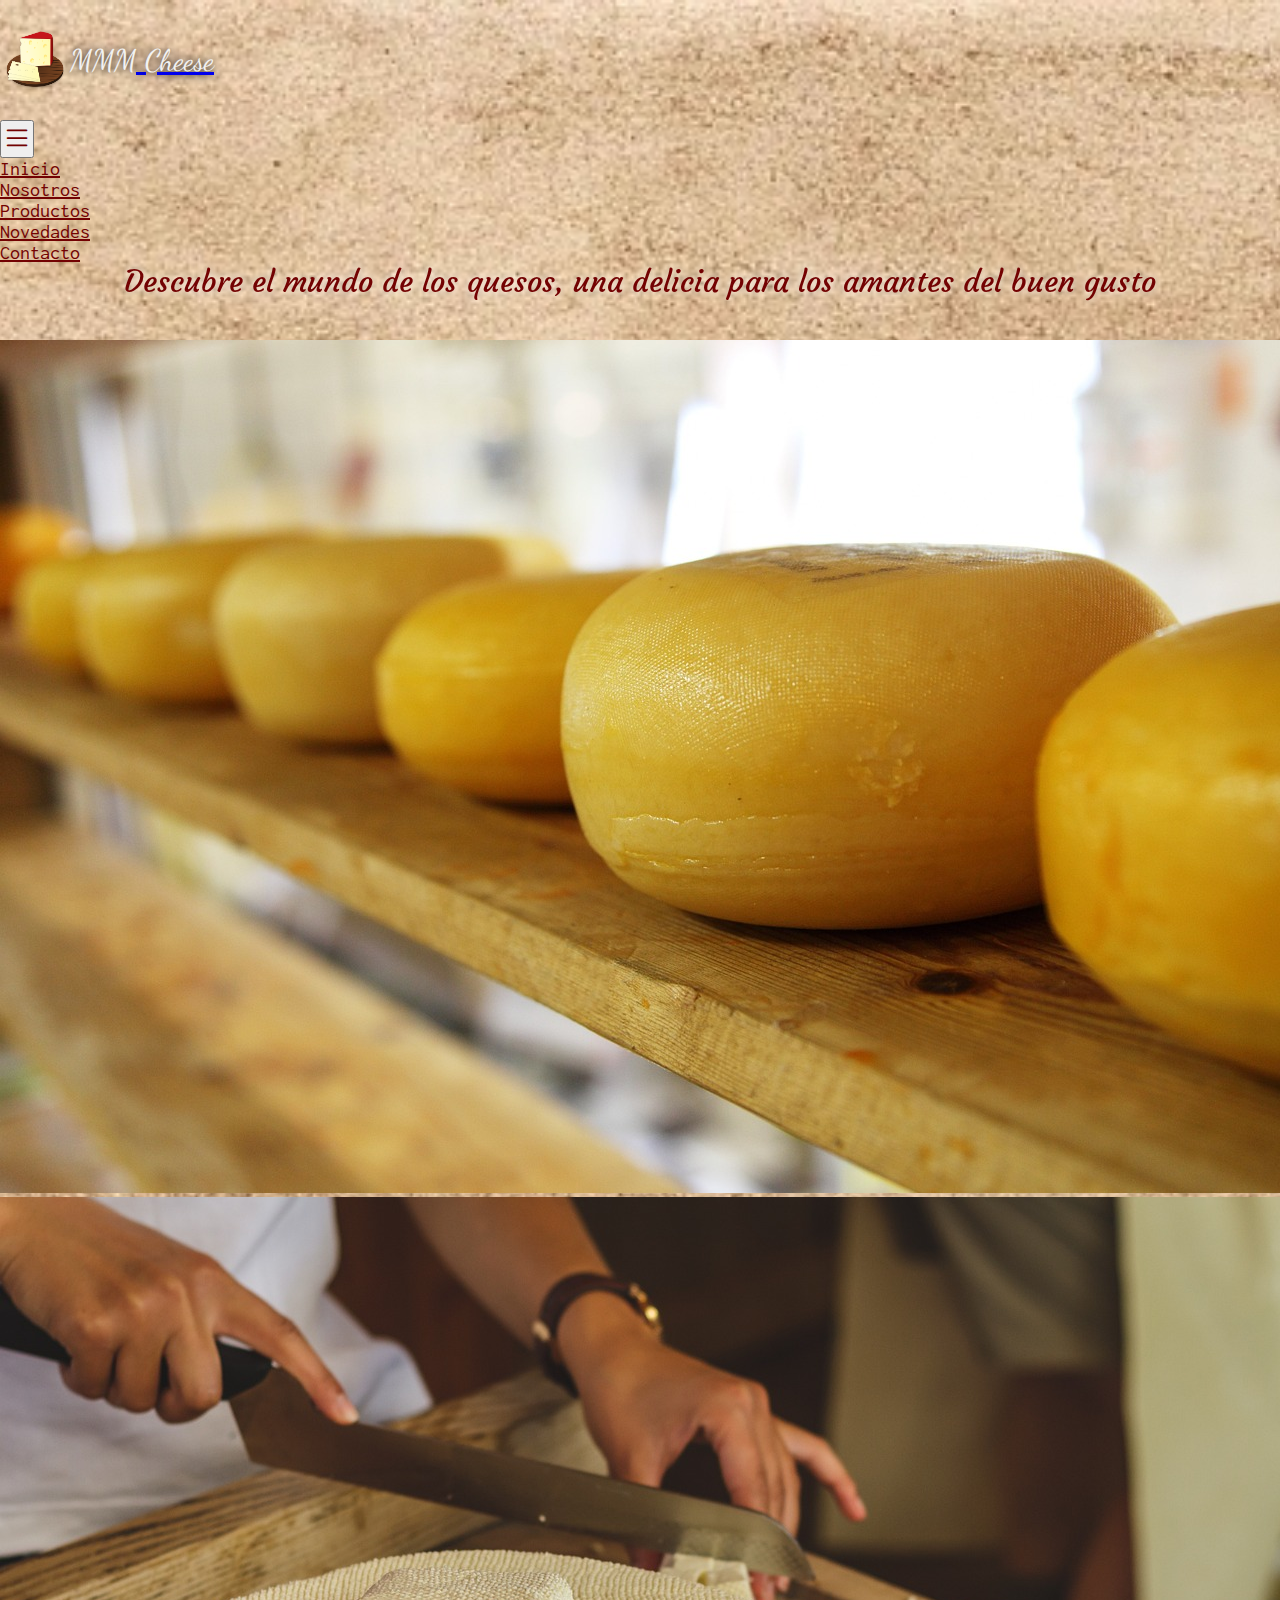
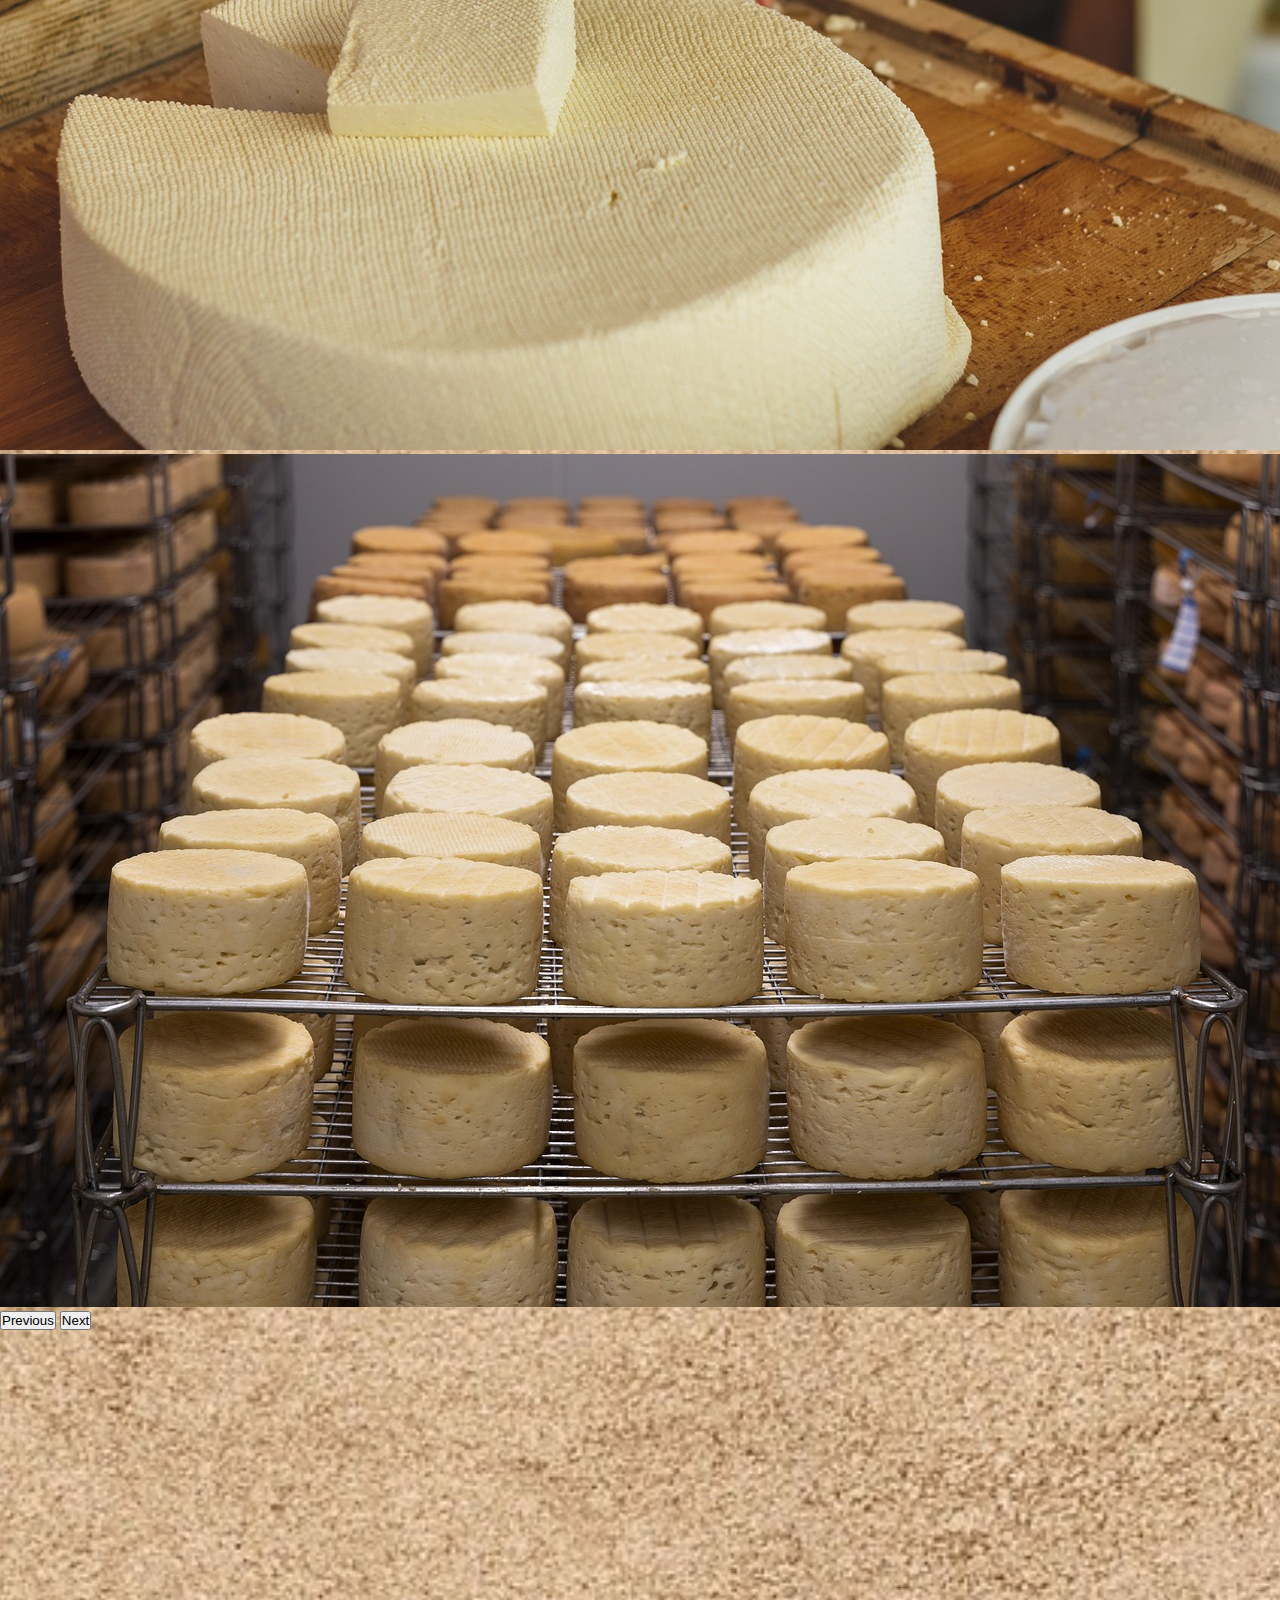
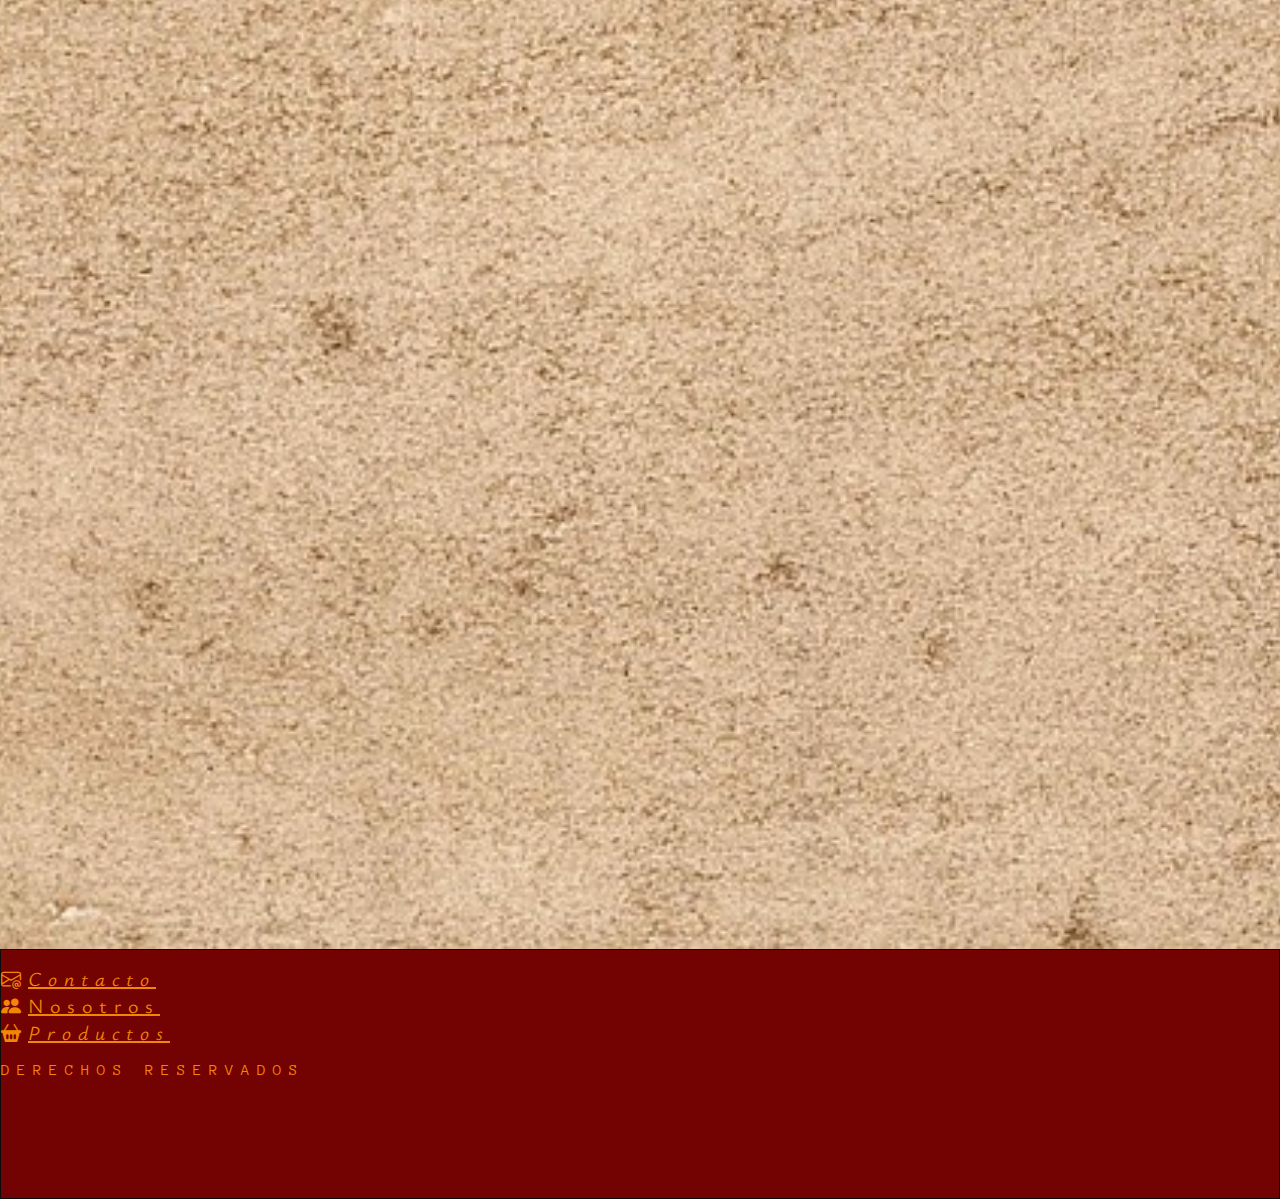
<file: index.html>
<!DOCTYPE html>
<html lang="es">

<head>
    <meta charset="UTF-8">
    <meta http-equiv="X-UA-Compatible" content="IE=edge">
    <meta name="viewport" content="width=device-width, initial-scale=1.0">
    <meta name="keywords" content="queso,queseria,amarillo, naranjo,lacteos">
    <link rel="stylesheet" href="https://cdnjs.cloudflare.com/ajax/libs/font-awesome/6.4.0/css/all.min.css"
        integrity="sha512-iecdLmaskl7CVkqkXNQ/ZH/XLlvWZOJyj7Yy7tcenmpD1ypASozpmT/E0iPtmFIB46ZmdtAc9eNBvH0H/ZpiBw=="
        crossorigin="anonymous" referrerpolicy="no-referrer" />
    <link rel="stylesheet" href="https://cdn.jsdelivr.net/npm/bootstrap@4.6.2/dist/css/bootstrap.min.css"
        integrity="sha384-xOolHFLEh07PJGoPkLv1IbcEPTNtaed2xpHsD9ESMhqIYd0nLMwNLD69Npy4HI+N" crossorigin="anonymous">
    <link rel="stylesheet" href="https://cdn.jsdelivr.net/npm/bootstrap-icons@1.10.5/font/bootstrap-icons.css">
    <link href="https://unpkg.com/aos@2.3.1/dist/aos.css" rel="stylesheet">
    <link rel="stylesheet" href="./estilos.css">
    <link rel="shortcut icon" href="/img/icon.png" type="image/x-icon">
    <title>MMMCheese</title>
</head>
<body>
    <main class="principal">
        <nav class="navbar navbar-expand-lg navbar-dark">
            <!-- Brand -->
            <a class="navbar-brand" href="./index.html">
                <img src="./img/logo.png" alt="Logo" class="imglogo" />
                <aside class="namelogo"">
                    mmm
                    <span>cheese</span>
                </aside>
            </a>
            <!-- Toggler/collapsibe Button -->
            <button class=" navbar-toggler text-center" type="button" data-toggle="collapse"
                    data-target="#collapsibleNavbar">
                    <i class="bi bi-list icon"></i>
                    </button>

                    <!-- Navbar links -->
                    <div class="collapse navbar-collapse" id="collapsibleNavbar">
                        <ul class="navbar-nav text-center">
                            <li class="nav-item">
                                <a class="nav-link" href="index.html"><i class="fa-solid fa-cheese fa-xs";"></i>inicio</a>
                            </li>
                            <li class="nav-item">
                                <a class="nav-link" href="./pages/nosotros.html"><i class="fa-solid fa-cheese fa-xs";"></i>nosotros</a>
                            </li>
                            <li class="nav-item">
                                <a class="nav-link" href="./pages/productos.html"><i class="fa-solid fa-cheese fa-xs";"></i>productos</a>
                            </li>
                            <li class="nav-item">
                                <a class="nav-link" href="./pages/novedades.html"><i class="fa-solid fa-cheese fa-xs";"></i>novedades</a>
                            </li>
                            <li class="nav-item">
                                <a class="nav-link" href="./pages/contacto.html"><i class="fa-solid fa-cheese fa-xs";"></i>contacto</a>
                            </li>
                        </ul>
                    </div>
        </nav>
        <!-- NavBar Fin -->
        <div class="text-ini" data-aos="zoom-in" data-aos-duration="1000">
            Descubre el mundo de los quesos, una delicia para los amantes del buen gusto
        </div>
        <!-- Carousel Inicio -->
        <div id="carouselExampleControls" class="carousel slide" data-ride="carousel">
            <div class="carousel-inner">
                <div class="carousel-item active">
                    <img src="./img/Chee2.jpg" class="d-block w-100" alt="queso" />
                    <div class="carousel-caption d-none d-md-block">
                    </div>
                </div>
                <div class="carousel-item">
                    <img src="./img/Chee12.jpg" class="d-block w-100" alt="queso-degustacion" />
                    <div class="carousel-caption d-none d-md-block">
                    </div>
                </div>
                <div class="carousel-item">
                    <img src="./img/Chee3.jpg" class="d-block w-100" alt="queso-variedad" />
                    <div class="carousel-caption d-none d-md-block">
                    </div>
                </div>
            </div>
            <button class="carousel-control-prev" type="button" data-target="#carouselExampleControls"
                data-slide="prev">
                <span class="carousel-control-prev-icon" aria-hidden="true"></span>
                <span class="sr-only">Previous</span>
            </button>
            <button class="carousel-control-next" type="button" data-target="#carouselExampleControls"
                data-slide="next">
                <span class="carousel-control-next-icon" aria-hidden="true"></span>
                <span class="sr-only">Next</span>
            </button>
        </div>
        <!-- Carousel Fin -->

        <section class="articulos">
            <div class="card" data-aos="fade-down-right" data-aos-easing="ease" data-aos-duration="1500">
                <div class="convenio-img"></div>
                <h3 class="titulo">convenios</h3>
                <p class="desc">¡Nos complace anunciar y celebrar nuevos convenios que marcará el comienzo de una colaboración fructífera!</p>
                <a href="./pages/novedades.html" class="boton">novedades</a>
            </div>
            <div class="card" data-aos="fade-down-left" data-aos-easing="ease" data-aos-duration="1500">
                <div class="fundido-img"></div>
                <h3 class="titulo">acerca de nosotros</h3>
                <p class="desc">Desde los orígenes, el queso nos une en cada bocado.</p>
                <a href="./pages/nosotros.html" class="boton">conocenos</a>
            </div>
            <div class="card" data-aos="fade-down-right" data-aos-easing="ease" data-aos-duration="1500">
                <div class="variedad-img"></div>
                <h3 class="titulo">productos</h3>
                <p class="desc">Cada uno de nuestros productos destacan por su sabor excepcional, su textura irresistible y su presentación cuidadosamente elaborada</p>
                <a href="./pages/productos.html" class="boton">productos</a>
            </div>
        </section>
    </main>
    <footer class="footer">
        <div class="container-fluid">
            <div class="row">
                <div class="col-lg-4 text-center acc-rig">
                    <ul class="list">
                        <li><a href="./pages/contacto.html"><i class="bi bi-envelope-at">contacto</i></a></li>
                        <li><a href="./pages/nosotros.html" <i class="bi bi-people-fill">nosotros</i></a></li>
                        <li><a href="./pages/productos.html"><i class="bi bi-basket2-fill">productos</i></a></li>
                    </ul>
                </div>
            </div>
            <div class="row">
                <div class="col-lg-12 text-center redes ">
                    <p><i class="fa-regular fa-registered"></i>derechos reservados</p>
                    <a href="#"><i class="fa-brands fa-facebook"></i></a>
                    <a href="#"><i class="fa-brands fa-whatsapp"></i></a>
                    <a href="#"><i class="fa-brands fa-instagram"></i></a>
                </div>
            </div>
    </footer>


    <script src="https://unpkg.com/aos@2.3.1/dist/aos.js"></script>
    <script>
        AOS.init();
    </script>
    <script src="https://cdn.jsdelivr.net/npm/jquery@3.5.1/dist/jquery.slim.min.js"
        integrity="sha384-DfXdz2htPH0lsSSs5nCTpuj/zy4C+OGpamoFVy38MVBnE+IbbVYUew+OrCXaRkfj" crossorigin="anonymous">
    </script>
    <script src="https://cdn.jsdelivr.net/npm/popper.js@1.16.1/dist/umd/popper.min.js"
        integrity="sha384-9/reFTGAW83EW2RDu2S0VKaIzap3H66lZH81PoYlFhbGU+6BZp6G7niu735Sk7lN" crossorigin="anonymous">
    </script>
    <script src="https://cdn.jsdelivr.net/npm/bootstrap@4.6.2/dist/js/bootstrap.min.js"
        integrity="sha384-+sLIOodYLS7CIrQpBjl+C7nPvqq+FbNUBDunl/OZv93DB7Ln/533i8e/mZXLi/P+" crossorigin="anonymous">
    </script>
</body>

</html>
</file>
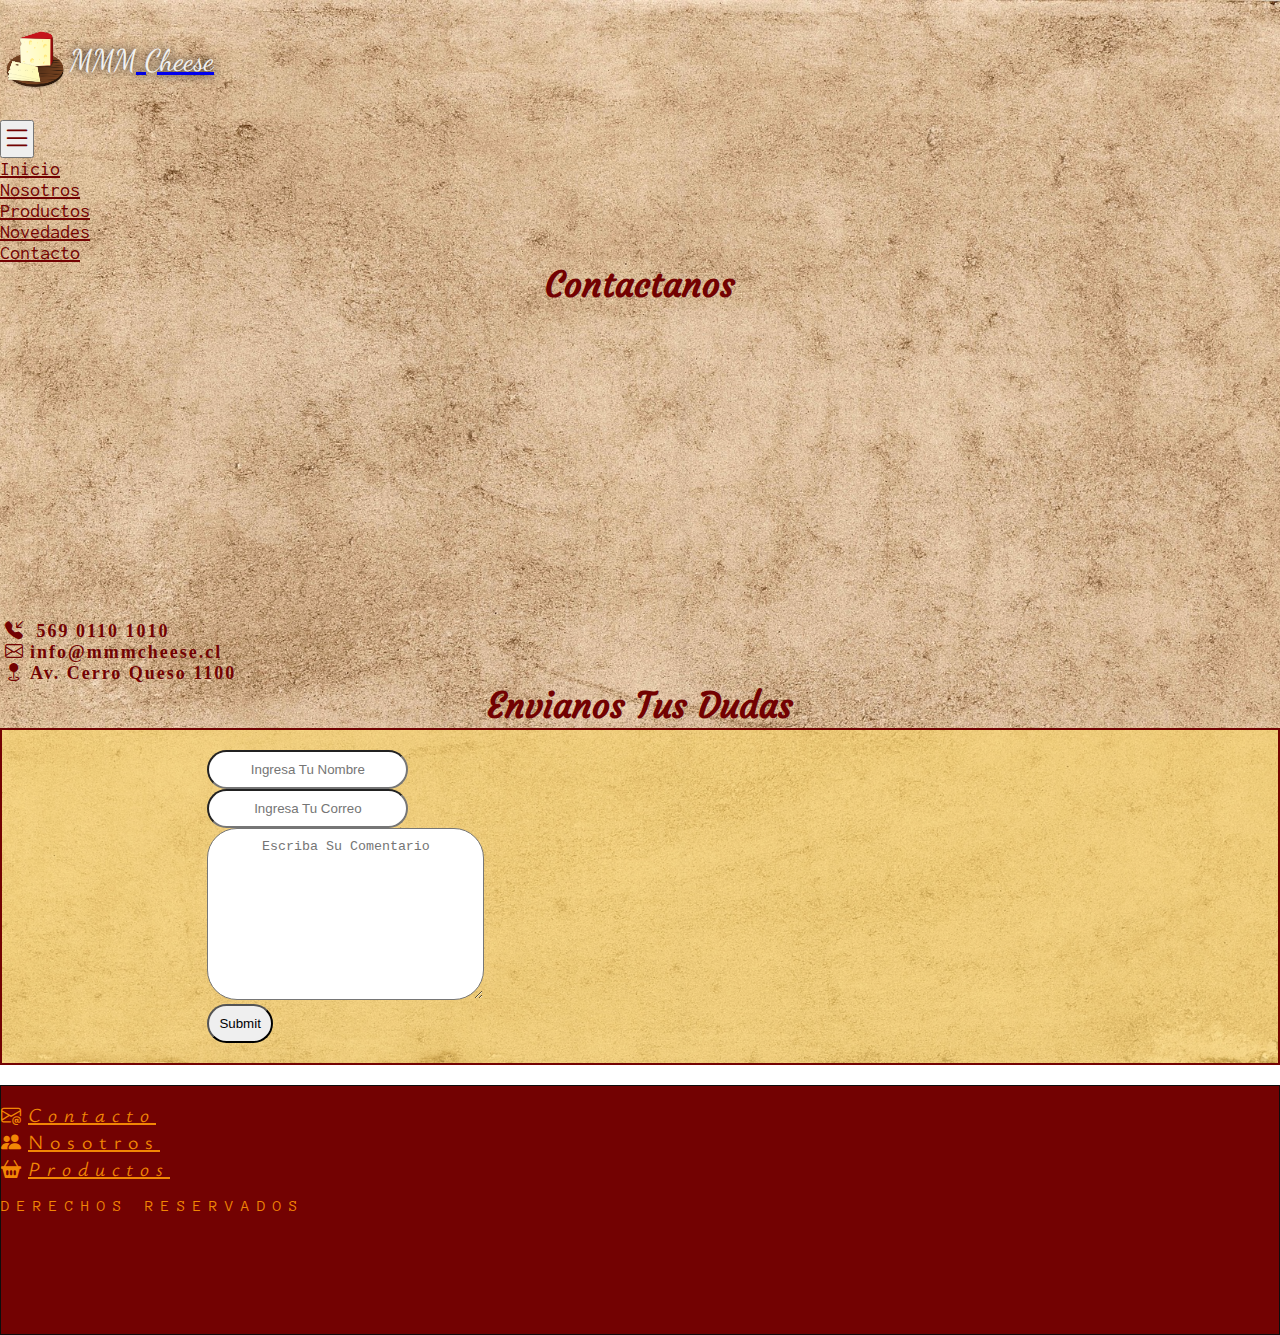
<file: pages/contacto.html>
<!DOCTYPE html>
<html lang="es">

<head>
    <meta charset="UTF-8">
    <meta http-equiv="X-UA-Compatible" content="IE=edge">
    <meta name="viewport" content="width=device-width, initial-scale=1.0">
    <meta name="keywords" content="queso,queseria,amarillo, naranjo,lacteos">
    <link rel="stylesheet" href="https://cdnjs.cloudflare.com/ajax/libs/font-awesome/6.4.0/css/all.min.css"
        integrity="sha512-iecdLmaskl7CVkqkXNQ/ZH/XLlvWZOJyj7Yy7tcenmpD1ypASozpmT/E0iPtmFIB46ZmdtAc9eNBvH0H/ZpiBw=="
        crossorigin="anonymous" referrerpolicy="no-referrer" />
    <link rel="stylesheet" href="https://cdn.jsdelivr.net/npm/bootstrap@4.6.2/dist/css/bootstrap.min.css"
        integrity="sha384-xOolHFLEh07PJGoPkLv1IbcEPTNtaed2xpHsD9ESMhqIYd0nLMwNLD69Npy4HI+N" crossorigin="anonymous">
    <link rel="stylesheet" href="https://cdn.jsdelivr.net/npm/bootstrap-icons@1.10.5/font/bootstrap-icons.css">
    <link href="https://unpkg.com/aos@2.3.1/dist/aos.css" rel="stylesheet">
    <link rel="stylesheet" href="../estilos.css">
    <link rel="shortcut icon" href="/img/icon.png" type="image/x-icon">
    <title>Contacto</title>
</head>

<body>
    <main class="principal">
        <nav class="navbar navbar-expand-lg navbar-dark">
            <!-- Brand -->
            <a class="navbar-brand" href="./index.html">
                <img src="../img/logo.png" alt="Logo" class="imglogo" />
                <aside class="namelogo"">
                    mmm
                    <span>cheese</span>
                </aside>
            </a>
            <!-- Toggler/collapsibe Button -->
            <button class=" navbar-toggler text-center" type="button" data-toggle="collapse"
                    data-target="#collapsibleNavbar">
                    <i class="bi bi-list icon"></i>
                    </button>

                    <!-- Navbar links -->
                    <div class="collapse navbar-collapse" id="collapsibleNavbar">
                        <ul class="navbar-nav text-center">
                            <li class="nav-item">
                                <a class="nav-link" href="../index.html"><i class="fa-solid fa-cheese fa-xs"
                                        ;"></i>inicio</a>
                            </li>
                            <li class="nav-item">
                                <a class="nav-link" href="./nosotros.html"><i class="fa-solid fa-cheese fa-xs"
                                        ;"></i>nosotros</a>
                            </li>
                            <li class="nav-item">
                                <a class="nav-link" href="./productos.html"><i class="fa-solid fa-cheese fa-xs"
                                        ;"></i>productos</a>
                            </li>
                            <li class="nav-item">
                                <a class="nav-link" href="./novedades.html"><i class="fa-solid fa-cheese fa-xs"
                                        ;"></i>novedades</a>
                            </li>
                            <li class="nav-item">
                                <a class="nav-link" href="./contacto.html"><i class="fa-solid fa-cheese fa-xs"
                                        ;"></i>contacto</a>
                            </li>
                        </ul>
                    </div>
        </nav>
        <!-- NavBar Fin -->
        <h1 class="con-tit">contactanos</h1>
        <div class="container-fluid product">
            <div class="row">
                <aside class="col-lg-6 left">
                    <iframe
                        src="https://www.google.com/maps/embed?pb=!1m18!1m12!1m3!1d1583.289187346027!2d-72.35399765557251!3d-37.4706757!2m3!1f0!2f0!3f0!3m2!1i1024!2i768!4f13.1!3m3!1m2!1s0x966bdd48504590d9%3A0x6920270b92261b95!2sPlaza%20de%20Armas%20de%20Los%20%C3%81ngeles!5e0!3m2!1ses-419!2scl!4v1685237713601!5m2!1ses-419!2scl"
                        width="auto" height="300" style="border:0;" allowfullscreen="" loading="lazy"
                        referrerpolicy="no-referrer-when-downgrade"></iframe>
                </aside>
                <aside class="col-lg-6 right">
                    <p><i class="bi bi-telephone-inbound-fill"></i> 569 0110 1010</p>
                    <p><i class="bi bi-envelope"></i>info@mmmcheese.cl</p>
                    <p><i class="bi bi-geo-fill"></i>Av. Cerro Queso 1100</p>
                </aside>
                <section class="col-lg-12 formulario">
                    <h2>envianos tus dudas</h2>
                    <form method="post" enctype="text/plain">
                        <label for=""></label>
                        <input type="text" placeholder="Ingresa tu nombre" required><br>
                        <label for=""></label>
                        <input type="text" placeholder="Ingresa tu correo" required><br>
                        <label for=""></label>
                        <textarea name="" id="" cols="30" rows="10"  placeholder="Escriba su comentario" required></textarea><br>
                        <input type="submit">
                    </form>
                </section>
                    
            </div>
        </div>
    </main>
    <footer class="footer">
        <div class="container-fluid">
            <div class="row">
                <div class="col-lg-4 text-center acc-rig">
                    <ul class="list">
                        <li><a href="./contacto.html"><i class="bi bi-envelope-at">contacto</i></a></li>
                        <li><a href="./nosotros.html" <i class="bi bi-people-fill">nosotros</i></a></li>
                        <li><a href="./productos.html"><i class="bi bi-basket2-fill">productos</i></a></li>
                    </ul>
                </div>
            </div>
            <div class="row">
                <div class="col-lg-12 text-center redes ">
                    <p><i class="fa-regular fa-registered"></i>derechos reservados</p>
                    <a href="#"><i class="fa-brands fa-facebook"></i></a>
                    <a href="#"><i class="fa-brands fa-whatsapp"></i></a>
                    <a href="#"><i class="fa-brands fa-instagram"></i></a>
                </div>
            </div>
    </footer>
    <script src="https://unpkg.com/aos@2.3.1/dist/aos.js"></script>
    <script>
        AOS.init();
    </script>
    <script src="https://cdn.jsdelivr.net/npm/jquery@3.5.1/dist/jquery.slim.min.js"
        integrity="sha384-DfXdz2htPH0lsSSs5nCTpuj/zy4C+OGpamoFVy38MVBnE+IbbVYUew+OrCXaRkfj" crossorigin="anonymous">
    </script>
    <script src="https://cdn.jsdelivr.net/npm/popper.js@1.16.1/dist/umd/popper.min.js"
        integrity="sha384-9/reFTGAW83EW2RDu2S0VKaIzap3H66lZH81PoYlFhbGU+6BZp6G7niu735Sk7lN" crossorigin="anonymous">
    </script>
    <script src="https://cdn.jsdelivr.net/npm/bootstrap@4.6.2/dist/js/bootstrap.min.js"
        integrity="sha384-+sLIOodYLS7CIrQpBjl+C7nPvqq+FbNUBDunl/OZv93DB7Ln/533i8e/mZXLi/P+" crossorigin="anonymous">
    </script>
</body>

</html>
</file>
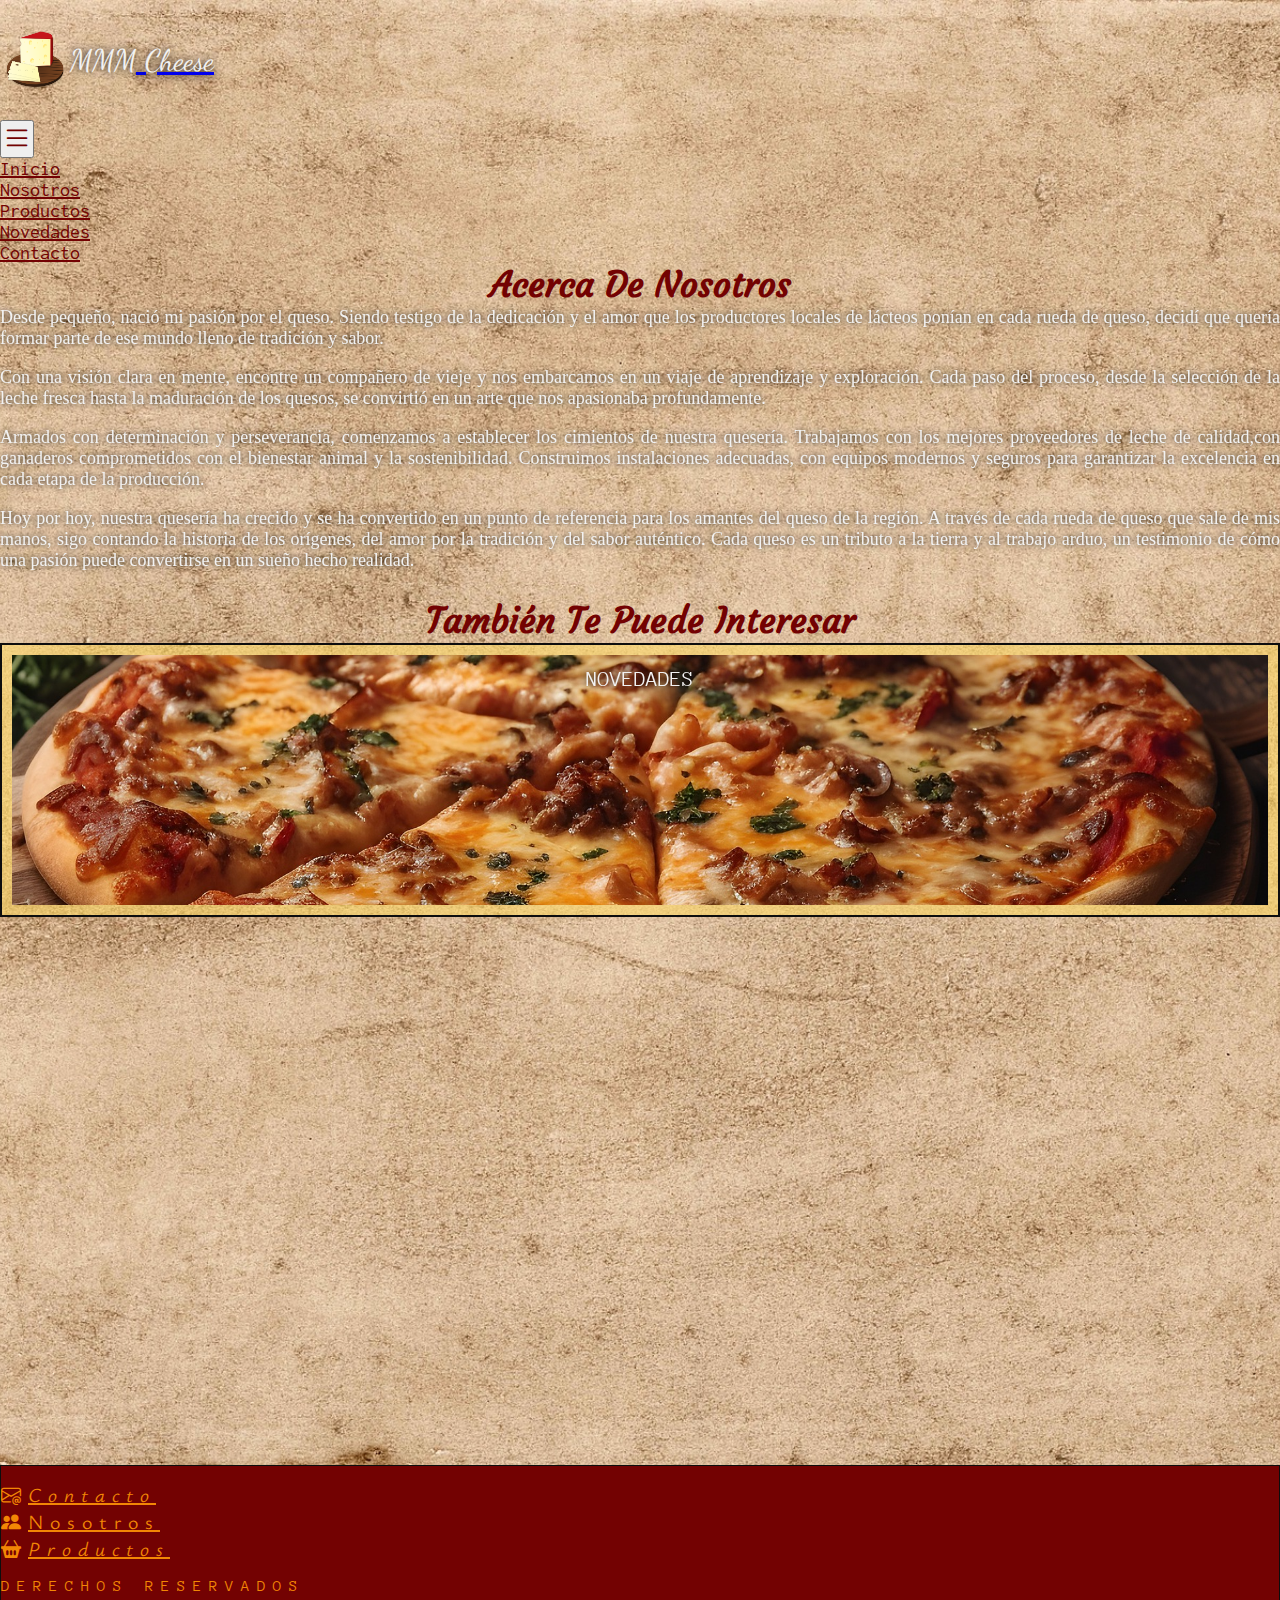
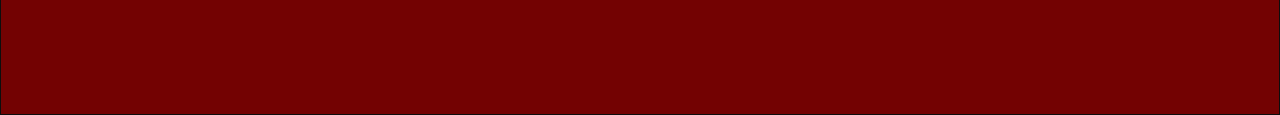
<file: pages/nosotros.html>
<!DOCTYPE html>
<html lang="es">

<head>
    <meta charset="UTF-8">
    <meta http-equiv="X-UA-Compatible" content="IE=edge">
    <meta name="viewport" content="width=device-width, initial-scale=1.0">
    <meta name="keywords" content="queso,queseria,amarillo, naranjo,lacteos">
    <link rel="shortcut icon" href="../img/icon.png" type="image/x-icon">
    <link rel="stylesheet" href="https://cdnjs.cloudflare.com/ajax/libs/font-awesome/6.4.0/css/all.min.css"
        integrity="sha512-iecdLmaskl7CVkqkXNQ/ZH/XLlvWZOJyj7Yy7tcenmpD1ypASozpmT/E0iPtmFIB46ZmdtAc9eNBvH0H/ZpiBw=="
        crossorigin="anonymous" referrerpolicy="no-referrer" />
    <link rel="stylesheet" href="https://cdn.jsdelivr.net/npm/bootstrap@4.6.2/dist/css/bootstrap.min.css"
        integrity="sha384-xOolHFLEh07PJGoPkLv1IbcEPTNtaed2xpHsD9ESMhqIYd0nLMwNLD69Npy4HI+N" crossorigin="anonymous">
    <link rel="stylesheet" href="https://cdn.jsdelivr.net/npm/bootstrap-icons@1.10.5/font/bootstrap-icons.css">
    <link href="https://unpkg.com/aos@2.3.1/dist/aos.css" rel="stylesheet">
    <link rel="stylesheet" href="../estilos.css">
    <link rel="shortcut icon" href="/img/icon.png" type="image/x-icon">
    <title>Nosotros</title>
</head>

<body>
    <main class="principal">
        <nav class="navbar navbar-expand-lg navbar-dark">
            <!-- Brand -->
            <a class="navbar-brand" href="./index.html">
                <img src="../img/logo.png" alt="Logo" class="imglogo" />
                <aside class="namelogo"">
                    mmm
                    <span>cheese</span>
                </aside>
            </a>
            <!-- Toggler/collapsibe Button -->
            <button class=" navbar-toggler text-center" type="button" data-toggle="collapse"
                    data-target="#collapsibleNavbar">
                    <i class="bi bi-list icon"></i>
                    </button>

                    <!-- Navbar links -->
                    <div class="collapse navbar-collapse" id="collapsibleNavbar">
                        <ul class="navbar-nav text-center">
                            <li class="nav-item">
                                <a class="nav-link" href="../index.html"><i class="fa-solid fa-cheese fa-xs"
                                        ;"></i>inicio</a>
                            </li>
                            <li class="nav-item">
                                <a class="nav-link" href="./nosotros.html"><i class="fa-solid fa-cheese fa-xs"
                                        ;"></i>nosotros</a>
                            </li>
                            <li class="nav-item">
                                <a class="nav-link" href="./productos.html"><i class="fa-solid fa-cheese fa-xs"
                                        ;"></i>productos</a>
                            </li>
                            <li class="nav-item">
                                <a class="nav-link" href="./novedades.html"><i class="fa-solid fa-cheese fa-xs"
                                        ;"></i>novedades</a>
                            </li>
                            <li class="nav-item">
                                <a class="nav-link" href="./contacto.html"><i class="fa-solid fa-cheese fa-xs"
                                        ;"></i>contacto</a>
                            </li>
                        </ul>
                    </div>
        </nav>
        <!-- NavBar Fin -->
        <div class="nosotros">
            <h1 class="nos-tit">acerca de nosotros</h1>
            <p class="desc" data-aos="fade-right">Desde pequeño, nació mi pasión por el queso. Siendo testigo de la
                dedicación y el amor que los productores locales de lácteos ponían en cada rueda de queso, decidí que
                quería formar parte de ese mundo lleno de tradición y sabor.</p><br>
            <p class="desc" data-aos="fade-left">Con una visión clara en mente, encontre un compañero de vieje y nos
                embarcamos en un viaje de aprendizaje y exploración. Cada paso del proceso, desde la selección de la
                leche fresca hasta la maduración de los quesos, se convirtió en un arte que nos apasionaba
                profundamente.</p><br>
            <p class="desc" data-aos="fade-right">Armados con determinación y perseverancia, comenzamos a establecer los
                cimientos de nuestra quesería. Trabajamos con los mejores proveedores de leche de calidad,con ganaderos
                comprometidos con el bienestar animal y la sostenibilidad. Construimos instalaciones adecuadas, con
                equipos modernos y seguros para garantizar la excelencia en cada etapa de la producción.</p><br>
            <p class="desc" data-aos="fade-left">Hoy por hoy, nuestra quesería ha crecido y se ha convertido en un punto
                de referencia para los amantes del queso de la región. A través de cada rueda de queso que sale de mis
                manos, sigo contando la historia de los orígenes, del amor por la tradición y del sabor auténtico. Cada
                queso es un tributo a la tierra y al trabajo arduo, un testimonio de cómo una pasión puede convertirse
                en un sueño hecho realidad.</p><br>
        </div>
        <section class="nos-art">
            <h2>también te puede interesar</h2>
            <div class="card" data-aos="flip-left" data-aos-easing="ease-out-cubic" data-aos-duration="2000">
                <div class="convenio-img">
                    <a href="./novedades.html" class="boton">novedades</a>
                </div>
            </div>
            <div class="card" data-aos="flip-right" data-aos-easing="ease-out-cubic" data-aos-duration="2000">
                <div class="fundido-img">
                    <a href="./nosotros.html" class="boton">conocenos</a>
                </div>
            </div>
            <div class="card" data-aos="flip-down" data-aos-easing="ease-out-cubic" data-aos-duration="2000">
                <div class="variedad-img">
                    <a href="./productos.html" class="boton">productos</a>
                </div>
            </div>
        </section>
    </main>
    <footer class="footer">
        <div class="container-fluid">
            <div class="row">
                <div class="col-lg-4 text-center acc-rig">
                    <ul class="list">
                        <li><a href="./contacto.html"><i class="bi bi-envelope-at">contacto</i></a></li>
                        <li><a href="./nosotros.html" <i class="bi bi-people-fill">nosotros</i></a></li>
                        <li><a href="./productos.html"><i class="bi bi-basket2-fill">productos</i></a></li>
                    </ul>
                </div>
            </div>
            <div class="row">
                <div class="col-lg-12 text-center redes ">
                    <p><i class="fa-regular fa-registered"></i>derechos reservados</p>
                    <a href="#"><i class="fa-brands fa-facebook"></i></a>
                    <a href="#"><i class="fa-brands fa-whatsapp"></i></a>
                    <a href="#"><i class="fa-brands fa-instagram"></i></a>
                </div>
            </div>
    </footer>
    <script src="https://unpkg.com/aos@2.3.1/dist/aos.js"></script>
    <script>
        AOS.init();
    </script>
    <script src="https://cdn.jsdelivr.net/npm/jquery@3.5.1/dist/jquery.slim.min.js"
        integrity="sha384-DfXdz2htPH0lsSSs5nCTpuj/zy4C+OGpamoFVy38MVBnE+IbbVYUew+OrCXaRkfj" crossorigin="anonymous">
    </script>
    <script src="https://cdn.jsdelivr.net/npm/popper.js@1.16.1/dist/umd/popper.min.js"
        integrity="sha384-9/reFTGAW83EW2RDu2S0VKaIzap3H66lZH81PoYlFhbGU+6BZp6G7niu735Sk7lN" crossorigin="anonymous">
    </script>
    <script src="https://cdn.jsdelivr.net/npm/bootstrap@4.6.2/dist/js/bootstrap.min.js"
        integrity="sha384-+sLIOodYLS7CIrQpBjl+C7nPvqq+FbNUBDunl/OZv93DB7Ln/533i8e/mZXLi/P+" crossorigin="anonymous">
    </script>
</body>

</html>
</file>
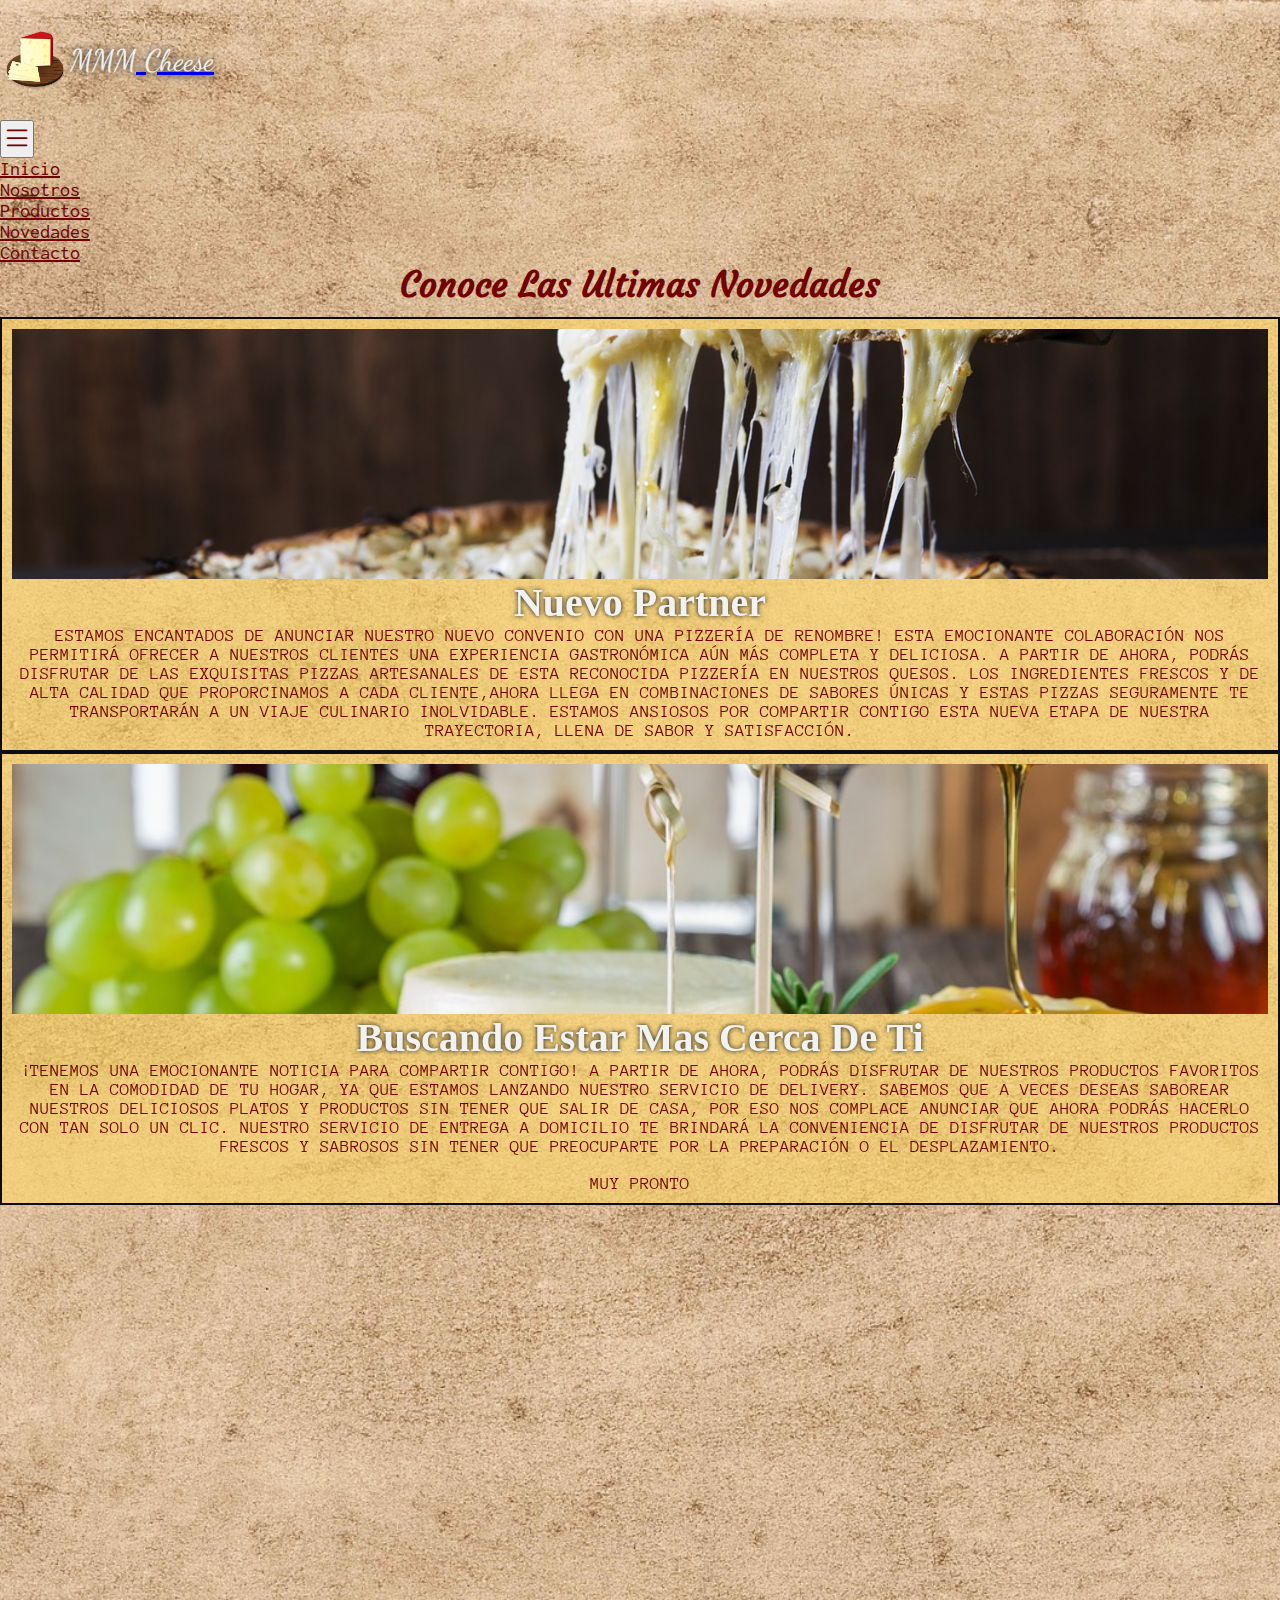
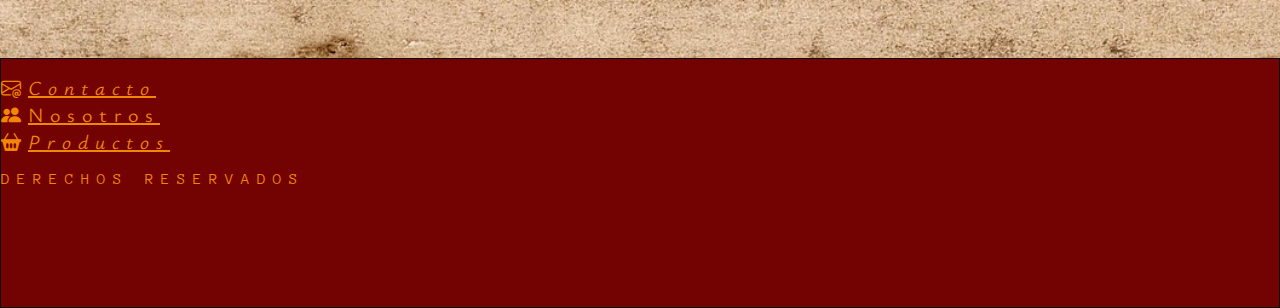
<file: pages/novedades.html>
<!DOCTYPE html>
<html lang="es">
<head>
    <meta charset="UTF-8">
    <meta http-equiv="X-UA-Compatible" content="IE=edge">
    <meta name="viewport" content="width=device-width, initial-scale=1.0">
    <meta name="keywords" content="queso,queseria,amarillo, naranjo,lacteos">
    <link rel="stylesheet" href="https://cdnjs.cloudflare.com/ajax/libs/font-awesome/6.4.0/css/all.min.css"
        integrity="sha512-iecdLmaskl7CVkqkXNQ/ZH/XLlvWZOJyj7Yy7tcenmpD1ypASozpmT/E0iPtmFIB46ZmdtAc9eNBvH0H/ZpiBw=="
        crossorigin="anonymous" referrerpolicy="no-referrer" />
    <link rel="stylesheet" href="https://cdn.jsdelivr.net/npm/bootstrap@4.6.2/dist/css/bootstrap.min.css"
        integrity="sha384-xOolHFLEh07PJGoPkLv1IbcEPTNtaed2xpHsD9ESMhqIYd0nLMwNLD69Npy4HI+N" crossorigin="anonymous">
    <link rel="stylesheet" href="https://cdn.jsdelivr.net/npm/bootstrap-icons@1.10.5/font/bootstrap-icons.css">
    <link href="https://unpkg.com/aos@2.3.1/dist/aos.css" rel="stylesheet">
    <link rel="stylesheet" href="../estilos.css">
    <link rel="shortcut icon" href="/img/icon.png" type="image/x-icon">
    <title>Novedades</title>
</head>
<body>
    <main class="principal">
        <nav class="navbar navbar-expand-lg navbar-dark">
            <!-- Brand -->
            <a class="navbar-brand" href="./index.html">
                <img src="../img/logo.png" alt="Logo" class="imglogo" />
                <aside class="namelogo"">
                    mmm
                    <span>cheese</span>
                </aside>
            </a>
            <!-- Toggler/collapsibe Button -->
            <button class=" navbar-toggler text-center" type="button" data-toggle="collapse"
                    data-target="#collapsibleNavbar">
                    <i class="bi bi-list icon"></i>
                    </button>

                    <!-- Navbar links -->
                    <div class="collapse navbar-collapse" id="collapsibleNavbar">
                        <ul class="navbar-nav text-center">
                            <li class="nav-item">
                                <a class="nav-link" href="../index.html"><i class="fa-solid fa-cheese fa-xs"
                                        ;"></i>inicio</a>
                            </li>
                            <li class="nav-item">
                                <a class="nav-link" href="./nosotros.html"><i class="fa-solid fa-cheese fa-xs"
                                        ;"></i>nosotros</a>
                            </li>
                            <li class="nav-item">
                                <a class="nav-link" href="./productos.html"><i class="fa-solid fa-cheese fa-xs"
                                        ;"></i>productos</a>
                            </li>
                            <li class="nav-item">
                                <a class="nav-link" href="./novedades.html"><i class="fa-solid fa-cheese fa-xs"
                                        ;"></i>novedades</a>
                            </li>
                            <li class="nav-item">
                                <a class="nav-link" href="./contacto.html"><i class="fa-solid fa-cheese fa-xs"
                                        ;"></i>contacto</a>
                            </li>
                        </ul>
                    </div>
        </nav>
        <!-- NavBar Fin -->
        <h1 class="news-tit">conoce las ultimas novedades</h1>
        <section class="news">
            <div class="card" data-aos="fade-down-right" data-aos-easing="ease" data-aos-duration="1500">
                <div class="pizzeria-img"></div>
                <h3 class="titulo">nuevo partner</h3>
                <p class="desc">Estamos encantados de anunciar nuestro nuevo convenio con una pizzería de renombre! Esta emocionante colaboración nos permitirá ofrecer a nuestros clientes una experiencia gastronómica aún más completa y deliciosa. A partir de ahora, podrás disfrutar de las exquisitas pizzas artesanales de esta reconocida pizzería en nuestros quesos. Los ingredientes frescos y de alta calidad que proporcinamos a cada cliente,ahora llega en combinaciones de sabores únicas y estas pizzas seguramente te transportarán a un viaje culinario inolvidable. Estamos ansiosos por compartir contigo esta nueva etapa de nuestra trayectoria, llena de sabor y satisfacción.</p>
            </div>
            <div class="card" data-aos="fade-down-left" data-aos-easing="ease" data-aos-duration="1500">
                <div class="delivery-img"></div>
                <h3 class="titulo">buscando estar mas cerca de ti</h3>
                <p class="desc">¡Tenemos una emocionante noticia para compartir contigo! A partir de ahora, podrás disfrutar de nuestros productos favoritos en la comodidad de tu hogar, ya que estamos lanzando nuestro servicio de delivery. Sabemos que a veces deseas saborear nuestros deliciosos platos y productos sin tener que salir de casa, por eso nos complace anunciar que ahora podrás hacerlo con tan solo un clic. Nuestro servicio de entrega a domicilio te brindará la conveniencia de disfrutar de nuestros productos frescos y sabrosos sin tener que preocuparte por la preparación o el desplazamiento.</p>
                <br>
                <p class="desc">muy pronto</p>
            </div>
            <div class="card" data-aos="fade-down-right" data-aos-easing="ease" data-aos-duration="1500">
                <div class="new-img"></div>
                <h3 class="titulo">nuevos quesos</h3>
                <p class="desc">¡Nos complace anunciar emocionantes novedades en nuestra línea de productos! Hemos estado trabajando arduamente para expandir nuestras opciones sean aún más irresistibles. Estamos encantados de presentarte una nueva gama de productos que seguramente despertarán tu interés y satisfarán tus deseos más exigentes. Nuevos productos para deleitar tu paladar y complementar tu estilo de vida. Estamos emocionados de compartir contigo estos nuevos lanzamientos y esperamos que los disfrutes tanto como nosotros al crearlos.</p><br>
                <p class="desc">muy pronto</p>
            </div>
        </section>
    </main>
    <footer class="footer">
        <div class="container-fluid">
            <div class="row">
                <div class="col-lg-4 text-center acc-rig">
                    <ul class="list">
                        <li><a href="./contacto.html"><i class="bi bi-envelope-at">contacto</i></a></li>
                        <li><a href="./nosotros.html" <i class="bi bi-people-fill">nosotros</i></a></li>
                        <li><a href="./productos.html"><i class="bi bi-basket2-fill">productos</i></a></li>
                    </ul>
                </div>
            </div>
            <div class="row">
                <div class="col-lg-12 text-center redes ">
                    <p><i class="fa-regular fa-registered"></i>derechos reservados</p>
                    <a href="#"><i class="fa-brands fa-facebook"></i></a>
                    <a href="#"><i class="fa-brands fa-whatsapp"></i></a>
                    <a href="#"><i class="fa-brands fa-instagram"></i></a>
                </div>
            </div>
    </footer>
    <script src="https://unpkg.com/aos@2.3.1/dist/aos.js"></script>
    <script>
        AOS.init();
    </script>
    <script src="https://cdn.jsdelivr.net/npm/jquery@3.5.1/dist/jquery.slim.min.js"
        integrity="sha384-DfXdz2htPH0lsSSs5nCTpuj/zy4C+OGpamoFVy38MVBnE+IbbVYUew+OrCXaRkfj" crossorigin="anonymous">
    </script>
    <script src="https://cdn.jsdelivr.net/npm/popper.js@1.16.1/dist/umd/popper.min.js"
        integrity="sha384-9/reFTGAW83EW2RDu2S0VKaIzap3H66lZH81PoYlFhbGU+6BZp6G7niu735Sk7lN" crossorigin="anonymous">
    </script>
    <script src="https://cdn.jsdelivr.net/npm/bootstrap@4.6.2/dist/js/bootstrap.min.js"
        integrity="sha384-+sLIOodYLS7CIrQpBjl+C7nPvqq+FbNUBDunl/OZv93DB7Ln/533i8e/mZXLi/P+" crossorigin="anonymous">
    </script>
</body>
</html>
</file>
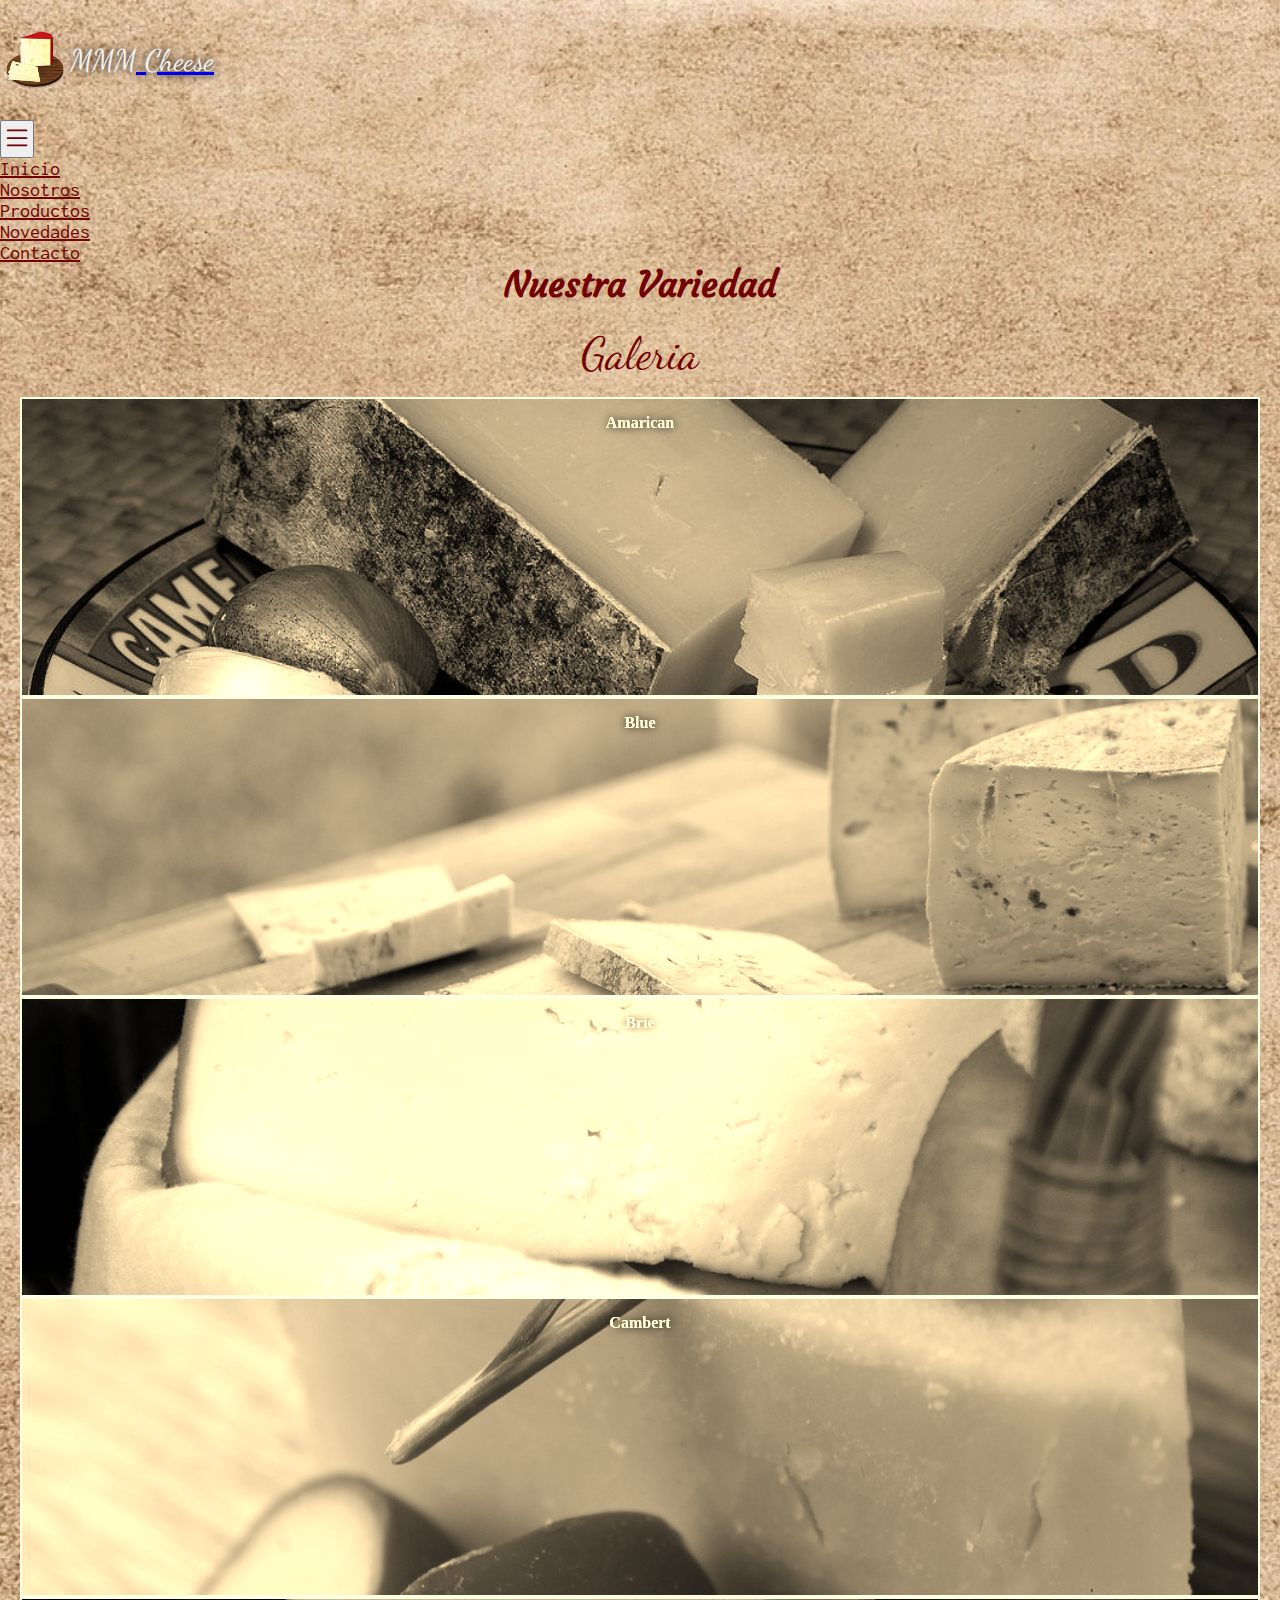
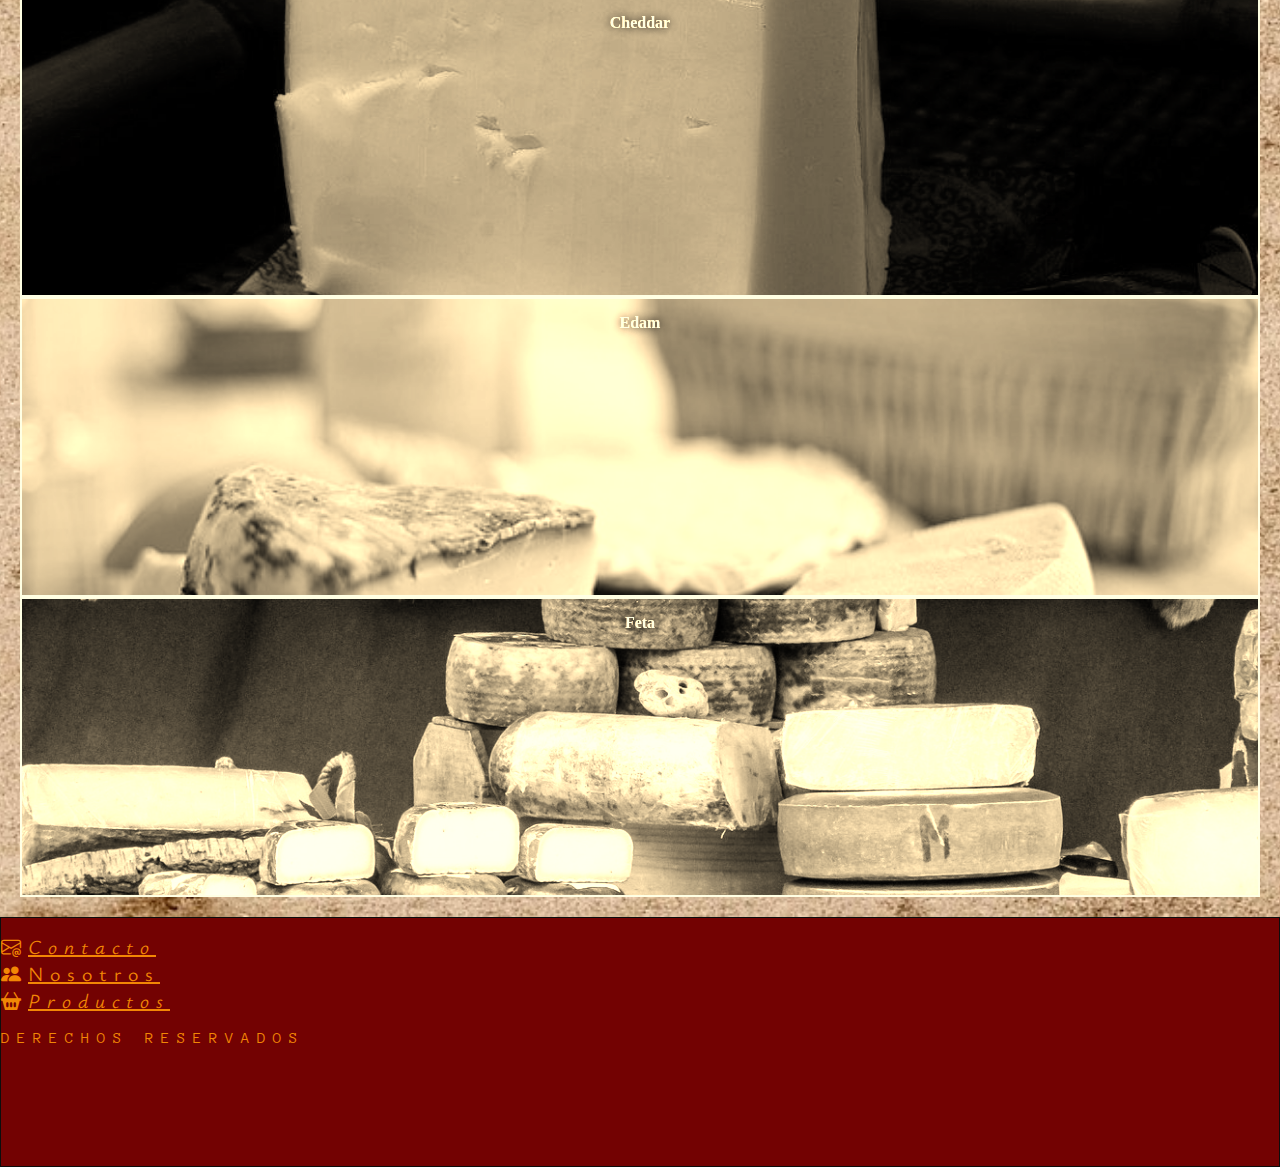
<file: pages/productos.html>
<!DOCTYPE html>
<html lang="es">

<head>
    <meta charset="UTF-8">
    <meta http-equiv="X-UA-Compatible" content="IE=edge">
    <meta name="viewport" content="width=device-width, initial-scale=1.0">
    <meta name="keywords" content="queso,queseria,amarillo, naranjo,lacteos">
    <link rel="stylesheet" href="https://cdnjs.cloudflare.com/ajax/libs/font-awesome/6.4.0/css/all.min.css"
        integrity="sha512-iecdLmaskl7CVkqkXNQ/ZH/XLlvWZOJyj7Yy7tcenmpD1ypASozpmT/E0iPtmFIB46ZmdtAc9eNBvH0H/ZpiBw=="
        crossorigin="anonymous" referrerpolicy="no-referrer" />
    <link rel="stylesheet" href="https://cdn.jsdelivr.net/npm/bootstrap@4.6.2/dist/css/bootstrap.min.css"
        integrity="sha384-xOolHFLEh07PJGoPkLv1IbcEPTNtaed2xpHsD9ESMhqIYd0nLMwNLD69Npy4HI+N" crossorigin="anonymous">
    <link rel="stylesheet" href="https://cdn.jsdelivr.net/npm/bootstrap-icons@1.10.5/font/bootstrap-icons.css">
    <link href="https://unpkg.com/aos@2.3.1/dist/aos.css" rel="stylesheet">
    <link rel="stylesheet" href="../estilos.css">
    <link rel="shortcut icon" href="/img/icon.png" type="image/x-icon">
    <title>Productos</title>
</head>

<body>
    <main class="principal">
        <nav class="navbar navbar-expand-lg navbar-dark">
            <!-- Brand -->
            <a class="navbar-brand" href="./index.html">
                <img src="../img/logo.png" alt="Logo" class="imglogo" />
                <aside class="namelogo"">
                    mmm
                    <span>cheese</span>
                </aside>
            </a>
            <!-- Toggler/collapsibe Button -->
            <button class=" navbar-toggler text-center" type="button" data-toggle="collapse"
                    data-target="#collapsibleNavbar">
                    <i class="bi bi-list icon"></i>
                    </button>

                    <!-- Navbar links -->
                    <div class="collapse navbar-collapse" id="collapsibleNavbar">
                        <ul class="navbar-nav text-center">
                            <li class="nav-item">
                                <a class="nav-link" href="../index.html"><i class="fa-solid fa-cheese fa-xs"
                                        ;"></i>inicio</a>
                            </li>
                            <li class="nav-item">
                                <a class="nav-link" href="./nosotros.html"><i class="fa-solid fa-cheese fa-xs"
                                        ;"></i>nosotros</a>
                            </li>
                            <li class="nav-item">
                                <a class="nav-link" href="./productos.html"><i class="fa-solid fa-cheese fa-xs"
                                        ;"></i>productos</a>
                            </li>
                            <li class="nav-item">
                                <a class="nav-link" href="./novedades.html"><i class="fa-solid fa-cheese fa-xs"
                                        ;"></i>novedades</a>
                            </li>
                            <li class="nav-item">
                                <a class="nav-link" href="./contacto.html"><i class="fa-solid fa-cheese fa-xs"
                                        ;"></i>contacto</a>
                            </li>
                        </ul>
                    </div>
        </nav>
        <!-- NavBar Fin -->
        <h1 class="prod-tit">nuestra variedad</h1>
        <div class="productos">
            <p class="prod-parr">galeria</p>
            <div class="amarican-img">
                <h4>amarican</h4>
            </div>
            <div class="bluec-img">
                <h4>blue</h4>
            </div>
            <div class="brie-img">
                <h4>brie</h4>
            </div>
            <div class="cambert-img">
                <h4>cambert</h4>
            </div>
            <div class="cheddar-img">
                <h4>cheddar</h4>
            </div>
            <div class="colby.img"></div>
            <div class="edam-img">
                <h4>edam</h4>
            </div>
            <div class="feta-img">
                <h4>feta</h4>
            </div>
        </div>
    </main>
    <footer class="footer">
        <div class="container-fluid">
            <div class="row">
                <div class="col-lg-4 text-center acc-rig">
                    <ul class="list">
                        <li><a href="./contacto.html"><i class="bi bi-envelope-at">contacto</i></a></li>
                        <li><a href="./nosotros.html" <i class="bi bi-people-fill">nosotros</i></a></li>
                        <li><a href="./productos.html"><i class="bi bi-basket2-fill">productos</i></a></li>
                    </ul>
                </div>
            </div>
            <div class="row">
                <div class="col-lg-12 text-center redes ">
                    <p><i class="fa-regular fa-registered"></i>derechos reservados</p>
                    <a href="#"><i class="fa-brands fa-facebook"></i></a>
                    <a href="#"><i class="fa-brands fa-whatsapp"></i></a>
                    <a href="#"><i class="fa-brands fa-instagram"></i></a>
                </div>
            </div>
    </footer>
    <script src="https://unpkg.com/aos@2.3.1/dist/aos.js"></script>
    <script>
        AOS.init();
    </script>
    <script src="https://cdn.jsdelivr.net/npm/jquery@3.5.1/dist/jquery.slim.min.js"
        integrity="sha384-DfXdz2htPH0lsSSs5nCTpuj/zy4C+OGpamoFVy38MVBnE+IbbVYUew+OrCXaRkfj" crossorigin="anonymous">
    </script>
    <script src="https://cdn.jsdelivr.net/npm/popper.js@1.16.1/dist/umd/popper.min.js"
        integrity="sha384-9/reFTGAW83EW2RDu2S0VKaIzap3H66lZH81PoYlFhbGU+6BZp6G7niu735Sk7lN" crossorigin="anonymous">
    </script>
    <script src="https://cdn.jsdelivr.net/npm/bootstrap@4.6.2/dist/js/bootstrap.min.js"
        integrity="sha384-+sLIOodYLS7CIrQpBjl+C7nPvqq+FbNUBDunl/OZv93DB7Ln/533i8e/mZXLi/P+" crossorigin="anonymous">
    </script>
</body>

</html>
</file>
<file: estilos.css>
@import url("https://fonts.googleapis.com/css2?family=Alkatra&family=Anonymous+Pro:ital@0;1&family=Azeret+Mono:wght@200&family=Courgette&family=Dancing+Script:wght@400;600&family=Delicious+Handrawn&family=Inconsolata:wght@200;300;500;600&family=Mali:ital,wght@0,300;1,300&family=Pacifico&family=Parisienne&family=Saira+Condensed:wght@300;400&family=Satisfy&family=Tangerine&family=Ysabeau:ital,wght@0,200;1,1;1,200&display=swap");
* {
  margin: 0;
  padding: 0;
  box-sizing: border-box;
}

.principal {
  min-height: 700px;
  width: auto;
  background-image: url(./img/fondo3.jpg);
  background-size: cover;
  background-position: center;
}
.principal .navbar-brand {
  height: 120px;
  width: auto;
  background-color: none;
  display: flex;
  flex-direction: row;
  align-items: center;
  animation-name: logo;
  animation-iteration-count: 1;
  animation-duration: 3s;
  animation-delay: 10ms;
  animation-duration: alternate;
  transition: all 1ms;
}
@keyframes logo {
  0% {
    transform: scale(1.2);
    opacity: 0;
  }
  100% {
    transform: scale(1);
    opacity: 1;
  }
}
.principal .navbar-brand .imglogo {
  height: 70px;
  width: 70px;
  background-color: none;
  padding: 5px;
}
.principal .navbar-brand .namelogo {
  font-size: 30px;
  color: #F2F2F2;
  text-shadow: 0 0 10px #0D0D0D;
  text-transform: uppercase;
  font-family: "Dancing Script", cursive;
}
.principal .navbar-brand span {
  text-transform: capitalize;
}
.principal .navbar-brand .namelogo:hover {
  color: #730202;
  text-shadow: 0 0 20px #F2F2F2;
  transform: skew(150deg);
}
.principal .icon {
  color: #730202;
  font-size: 30px;
  font-weight: bolder !important;
}
.principal .navbar-nav {
  font-family: "Inconsolata", monospace;
  font-size: 20px;
  text-transform: capitalize;
}
.principal .navbar-nav .nav-link {
  color: #730202;
  transition: all 2s;
}
.principal .navbar-nav .nav-link:hover {
  transform: scale(1.1);
  color: #730202 !important;
  text-shadow: 0 0 5px #F2F2F2;
}
.principal .text-ini {
  text-align: center;
  color: #730202;
  font-size: 30px;
  font-family: "Courgette", cursive;
  text-shadow: 0 0 9px #F2F2F2;
  margin-bottom: 40px;
}
.principal .articulos {
  display: block;
  justify-content: space-between;
  margin-top: 10px;
}
.principal .articulos .card {
  height: auto;
  width: 100%;
  background-color: rgba(250, 214, 105, 0.6352941176);
  border: 2px solid #0D0D0D;
  padding: 10px;
}
.principal .articulos .card .convenio-img,
.principal .articulos .card .fundido-img,
.principal .articulos .card .variedad-img {
  height: 250px;
  width: 100%;
}
.principal .articulos .card .convenio-img {
  background-image: url("img/convenio.jpg");
  background-size: cover;
  background-position: center;
}
.principal .articulos .card .fundido-img {
  background-image: url("img/fundido.jpg");
  background-size: cover;
  background-position: center;
}
.principal .articulos .card .variedad-img {
  background-image: url("img/variedad.jpg");
  background-size: cover;
  background-position: center;
}
.principal .articulos .card .titulo {
  font-size: 40px;
  color: #F2F2F2;
  text-align: center;
  text-shadow: 0 0 5px #0D0D0D;
  text-transform: capitalize;
}
.principal .articulos .card .desc {
  color: #F2F2F2;
  text-align: justify;
  text-shadow: 0 0 7px #0D0D0D;
}
.principal .articulos .card .boton {
  width: 50%;
  margin-left: 25%;
  margin-bottom: 10px;
  color: #730202;
  border: 2px solid #730202;
  display: block;
  justify-content: center;
  text-align: center;
  text-decoration: none;
  line-height: 50px;
  font-family: "Anonymous Pro", monospace;
  text-transform: uppercase;
  font-size: 22px;
  border-radius: 40px;
  transition: all 0.9s;
}
.principal .articulos .card .boton:hover {
  color: #F2F2F2;
  background-color: #730202;
  transform: scale(1.1);
  text-shadow: 0 0 18px #0D0D0D;
}
.principal h1 {
  font-size: 35px;
  font-family: "Courgette", cursive;
  text-transform: capitalize;
  color: #730202;
  text-align: center;
}
.principal .nosotros {
  margin-bottom: 0px;
}
.principal .nosotros .desc {
  color: #F2F2F2;
  font-size: 18px;
  text-align: justify;
  text-shadow: 0 0 7px #0D0D0D;
}
.principal h2 {
  font-size: 35px;
  font-family: "Courgette", cursive;
  text-transform: capitalize;
  color: #730202;
  text-align: center;
}
.principal .nos-art {
  display: block;
  justify-content: space-between;
  margin-top: 10px;
}
.principal .nos-art .card {
  height: auto;
  width: 100%;
  background-color: rgba(250, 214, 105, 0.6352941176);
  border: 2px solid #0D0D0D;
  padding: 10px;
}
.principal .nos-art .card .convenio-img,
.principal .nos-art .card .fundido-img,
.principal .nos-art .card .variedad-img {
  height: 250px;
  width: 100%;
}
.principal .nos-art .card .convenio-img {
  background-image: url("img/convenio.jpg");
  background-size: cover;
  background-position: center;
}
.principal .nos-art .card .fundido-img {
  background-image: url("img/fundido.jpg");
  background-size: cover;
  background-position: center;
}
.principal .nos-art .card .variedad-img {
  background-image: url("img/variedad.jpg");
  background-size: cover;
  background-position: center;
}
.principal .nos-art .card .boton {
  width: 50%;
  margin-left: 25%;
  color: #F2F2F2;
  display: block;
  justify-content: center;
  text-align: center;
  text-decoration: none;
  line-height: 50px;
  font-family: "Anonymous Pro", monospace;
  text-transform: uppercase;
  font-size: 22px;
  border-radius: 40px;
  transition: all 0.9s;
  text-shadow: 0 0 7px #0D0D0D;
}
.principal .nos-art .card .boton:hover {
  color: #F2F2F2;
  background-color: #730202;
  transform: scale(1.1);
  text-shadow: 0 0 18px #0D0D0D;
}
.principal .productos {
  height: auto;
  width: 100%;
  background-color: none;
  padding: 20px;
}
.principal .productos .prod-parr {
  height: 70px;
  color: #730202;
  font-size: 45px;
  font-family: "Dancing Script", cursive;
  text-transform: capitalize;
  text-align: center;
}
.principal .productos .amarican-img,
.principal .productos .bluec-img,
.principal .productos .brie-img,
.principal .productos .cambert-img,
.principal .productos .cheddar-img,
.principal .productos .colby.img,
.principal .productos .edam-img,
.principal .productos .feta-img {
  height: 300px;
  width: 100%;
  border: 2px solid #F2F2F2;
}
.principal .productos .amarican-img {
  background-image: url("img/amarican.jpg");
  background-size: cover;
  background-position: 80%;
  filter: sepia(100%);
}
.principal .productos .bluec-img {
  background-image: url("img/bluec.jpg");
  background-size: cover;
  background-position: 80%;
  filter: sepia(100%);
}
.principal .productos .brie-img {
  background-image: url("img/brie.jpg");
  background-size: cover;
  background-position: 80%;
  filter: sepia(100%);
}
.principal .productos .cambert-img {
  background-image: url("img/cambert.jpg");
  background-size: cover;
  background-position: 80%;
  filter: sepia(100%);
}
.principal .productos .cheddar-img {
  background-image: url("img/cheddar.jpg");
  background-size: cover;
  background-position: 80%;
  filter: sepia(100%);
}
.principal .productos .colby-img {
  background-image: url("img/colby.jpg");
  background-size: cover;
  background-position: 80%;
  filter: sepia(100%);
}
.principal .productos .edam-img {
  background-image: url("img/edam.jpg");
  background-size: cover;
  background-position: 80%;
  filter: sepia(100%);
}
.principal .productos .feta-img {
  background-image: url("img/feta.jpg");
  background-size: cover;
  background-position: 80%;
  filter: sepia(100%);
}
.principal .productos .amarican-img:hover {
  filter: sepia(0%);
  transform: scale(0.8);
  transition: all 0.7s;
}
.principal .productos .bluec-img:hover {
  filter: sepia(0%);
  transform: scale(0.8);
  transition: all 0.7s;
}
.principal .productos .brie-img:hover {
  filter: sepia(0%);
  transform: scale(0.8);
  transition: all 0.7s;
}
.principal .productos .cambert-img:hover {
  filter: sepia(0%);
  transform: scale(0.8);
  transition: all 0.7s;
}
.principal .productos .cheddar-img:hover {
  filter: sepia(0%);
  transform: scale(0.8);
  transition: all 0.7s;
}
.principal .productos .colby-img:hover {
  filter: sepia(0%);
  transform: scale(0.8);
  transition: all 0.7s;
}
.principal .productos .edam-img:hover {
  filter: sepia(0%);
  transform: scale(0.8);
  transition: all 0.7s;
}
.principal .productos .feta-img:hover {
  filter: sepia(0%);
  transform: scale(0.8);
  transition: all 0.7s;
}
.principal .productos h4 {
  padding: 15px;
  text-align: center;
  text-transform: capitalize;
  color: #F2F2F2;
  text-shadow: 0 0 8px #0D0D0D;
}
.principal .news {
  display: block;
  justify-content: space-between;
  margin-top: 10px;
}
.principal .news .card {
  height: auto;
  width: 100%;
  background-color: rgba(250, 214, 105, 0.6352941176);
  border: 2px solid #0D0D0D;
  padding: 10px;
}
.principal .news .card .pizzeria-img,
.principal .news .card .delivery-img,
.principal .news .card .new-img {
  height: 250px;
  width: 100%;
}
.principal .news .card .pizzeria-img {
  background-image: url("img/pizzeria.jpg");
  background-size: cover;
  background-position: center;
}
.principal .news .card .delivery-img {
  background-image: url("img/delivery.jpg");
  background-size: cover;
  background-position: center;
}
.principal .news .card .new-img {
  background-image: url("img/new.jpg");
  background-size: cover;
  background-position: center;
}
.principal .news .card .titulo {
  font-size: 40px;
  color: #F2F2F2;
  text-align: center;
  text-shadow: 0 0 5px #0D0D0D;
  text-transform: capitalize;
}
.principal .news .card .desc {
  color: #730202;
  text-align: center;
  font-size: 18px;
  text-transform: uppercase;
  font-family: "Anonymous Pro", monospace;
}
.principal .row {
  height: auto;
  width: 100%;
  background-color: none;
}
.principal .row .right {
  font-size: 18px;
  font-weight: bold;
  letter-spacing: 2px;
  color: #730202;
  margin-top: 10px;
  display: flex;
  flex-direction: column;
  justify-content: flex-start;
}
.principal .row i {
  padding: 5px;
}
.principal .row form {
  border: #730202 2px solid;
  padding: 20px;
  margin-bottom: 20px;
  background-color: rgba(250, 214, 105, 0.6352941176);
}
.principal .row form input {
  border-radius: 30px;
  text-transform: capitalize;
  text-align: center;
  text-shadow: inset 0 0 5px #D95204;
  padding: 10px;
  margin-left: 15%;
}
.principal .row form textarea {
  border-radius: 30px;
  text-transform: capitalize;
  text-align: center;
  text-shadow: inset 0 0 5px #D95204;
  padding: 10px;
  margin-left: 15%;
}

.footer {
  height: 250px;
  width: 100%;
  background-color: #730202;
  border: 1px solid #0D0D0D;
  margin-top: 0px;
}
.footer .row {
  font-size: 20px;
  letter-spacing: 7px;
  text-transform: capitalize;
  font-family: "Ysabeau", sans-serif;
  list-style: none;
  text-decoration: none;
  margin-top: 15px;
}
.footer .row .acc-rig a {
  color: #F28705;
  text-transform: capitalize;
  letter-spacing: 7px;
}
.footer .row .redes {
  color: #F28705;
  text-transform: uppercase;
  font-size: 16px;
  font-family: "Anonymous Pro", monospace;
}
.footer .row .redes a {
  font-size: 25px;
  color: #F28705;
}
.footer .row .redes a:hover {
  transform: scale(1.2);
  background-color: #730202;
  color: #F2F2F2;
}/*# sourceMappingURL=estilos.css.map */
</file>
